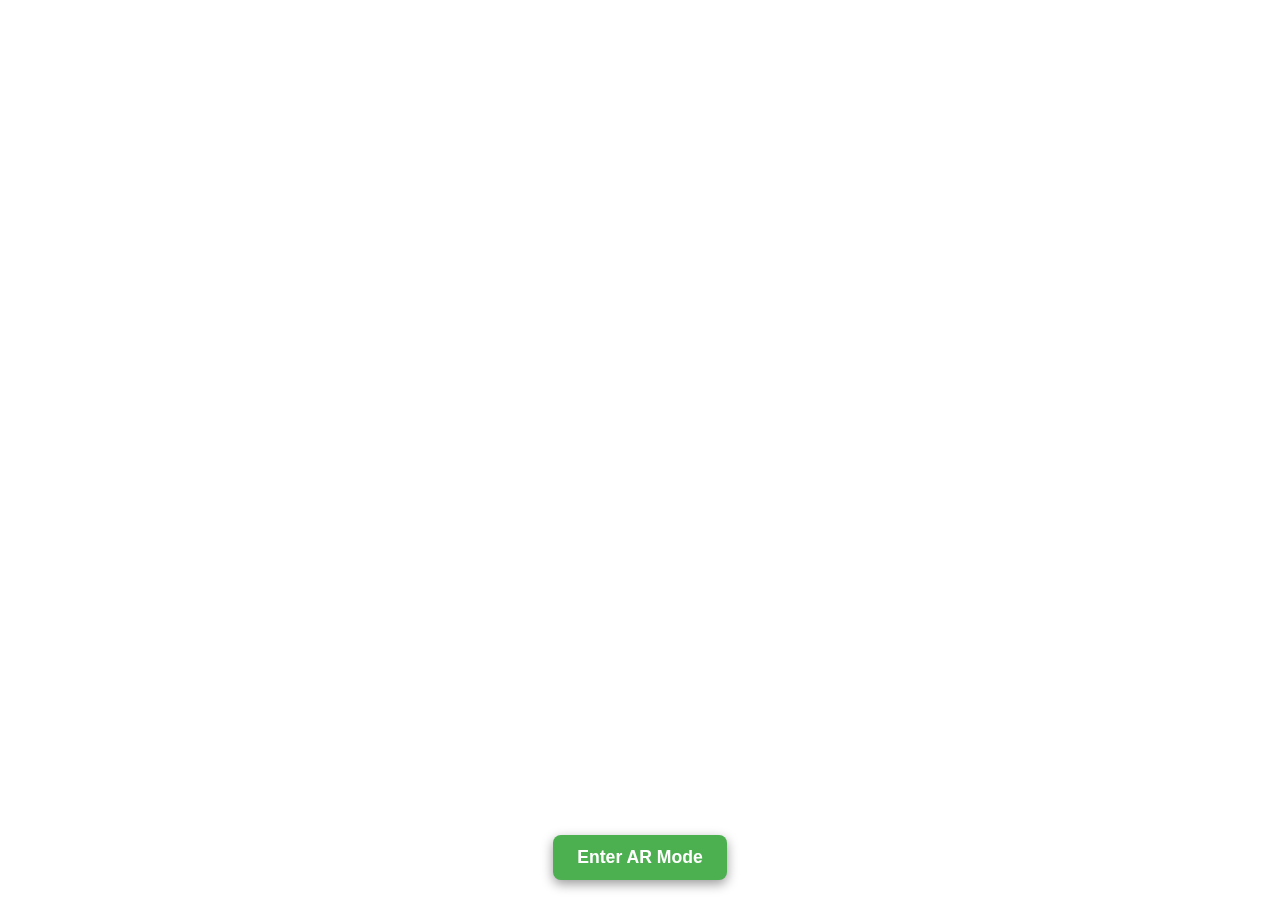
<file: model-viewer.html>
<!DOCTYPE html>
<html lang="en">
<head>
    <meta charset="UTF-8">
    <meta name="viewport" content="width=device-width, initial-scale=1.0">
    <title>A-Frame WebXR AR Example</title>
    <!-- Load A-Frame -->
    <script src="https://aframe.io/releases/1.5.0/aframe.min.js"></script>
    <style>
        /* Ensures the A-Frame canvas takes up the whole viewport */
        body { margin: 0; overflow: hidden; font-family: 'Inter', sans-serif; }
        .a-canvas { display: block; }

        /* Custom Overlay Styling */
        #overlay {
            position: fixed;
            bottom: 0;
            left: 0;
            width: 100%;
            height: auto;
            display: flex;
            justify-content: center;
            align-items: center;
            padding: 20px 0;
            z-index: 1000; /* Ensure it's above the A-Frame scene */
            pointer-events: none; /* Allows clicks to pass through unless on the button */
        }
        
        /* AR Button Styling */
        #ar-button {
            padding: 12px 24px;
            background-color: #4CAF50; /* Green */
            color: white;
            border: none;
            border-radius: 8px;
            font-size: 1.1rem;
            font-weight: bold;
            cursor: pointer;
            box-shadow: 0 4px 12px rgba(0, 0, 0, 0.4);
            transition: background-color 0.2s, transform 0.1s;
            pointer-events: auto; /* Re-enable clicks for the button itself */
        }

        #ar-button:hover {
            background-color: #45a049;
        }
        
        #ar-button:active {
            transform: scale(0.98);
        }
    </style>
</head>
<body>

    <!-- DOM OVERLAY for the custom button -->
    <!-- We removed the 'hidden' class so the button shows immediately -->
    <div id="overlay">
        <button id="ar-button">Enter AR Mode</button>
    </div>

    <!--
        A-Frame Scene Setup for AR:
        - webxr="ui: false" hides the default A-Frame 'Enter VR/AR' buttons.
        - 'overlayElement: #overlay' links our custom UI element.
        - 'hit-test' is included for model placement in AR.
    -->
    <a-scene
        id="my-scene"
        webxr="requiredFeatures: [local-floor, hit-test]; optionalFeatures: [dom-overlay]; overlayElement: #overlay; referenceSpaceType: local-floor; ui: false;"
        background="color: #ECEFF1">

        <!-- ASSETS: Defining the 3D Model -->
        <a-assets>
            <!-- Using a standard A-Frame test model -->
            <a-asset-item id="desk-model" src="https://cdn.aframe.io/models/gltf/virtualcity/desk.gltf"></a-asset-item>
        </a-assets>

        <!-- CAMERA: Needed for scene interaction and viewing -->
        <a-entity camera look-controls position="0 1.6 0"></a-entity>

        <!-- 3D MODEL: The object to be viewed in 3D and AR -->
        <a-gltf-model
            id="model-container"
            src="#desk-model"
            position="0 0.5 -1.5"
            scale="0.5 0.5 0.5"
            rotation="0 0 0">
            <!-- Auto-Rotation Animation (for standard 3D viewing mode) -->
            <a-animation
                attribute="rotation"
                dur="12000"
                fill="forwards"
                to="0 360 0"
                easing="linear"
                repeat="indefinite">
            </a-animation>
        </a-gltf-model>

        <!-- Lighting for the scene -->
        <a-entity light="type: ambient; color: #FFF; intensity: 0.8;"></a-entity>
        <a-entity light="type: directional; color: #FFF; intensity: 0.5;" position="-1 2 4"></a-entity>

        <!-- Ground Plane (helpful for shadow in 3D mode) -->
        <a-plane
            position="0 0 -4"
            rotation="-90 0 0"
            width="10"
            height="10"
            color="#CCC"
            shadow>
        </a-plane>

    </a-scene>

    <script>
        document.addEventListener('DOMContentLoaded', () => {
            const scene = document.getElementById('my-scene');
            const arButton = document.getElementById('ar-button');

            // --- 1. Handle button click to enter AR mode ---
            arButton.addEventListener('click', () => {
                // We directly call enterAR(). If the browser blocks it (e.g., if AR isn't supported), 
                // A-Frame or the browser will handle the error gracefully.
                scene.enterAR().catch(err => {
                    // Log error to console, but the browser usually shows a message
                    console.error("Failed to enter AR Mode:", err);
                    arButton.textContent = 'AR Error';
                    arButton.style.backgroundColor = '#d32f2f'; 
                    setTimeout(() => {
                        arButton.textContent = 'Enter AR Mode';
                        arButton.style.backgroundColor = '#4CAF50';
                    }, 3000);
                });
            });
            
            // --- 2. Change button text when AR is entered/exited ---
            scene.addEventListener('enter-vr', () => {
                // A-Frame emits 'enter-vr' for both VR and AR, so we check the mode
                if (scene.is('ar-mode')) {
                    arButton.textContent = 'Exit AR Mode';
                    arButton.style.backgroundColor = '#d32f2f'; // Red for exit
                }
            });

            scene.addEventListener('exit-vr', () => {
                arButton.textContent = 'Enter AR Mode';
                arButton.style.backgroundColor = '#4CAF50'; // Green for entry
            });
        });
    </script>

</body>
</html>
</file>
